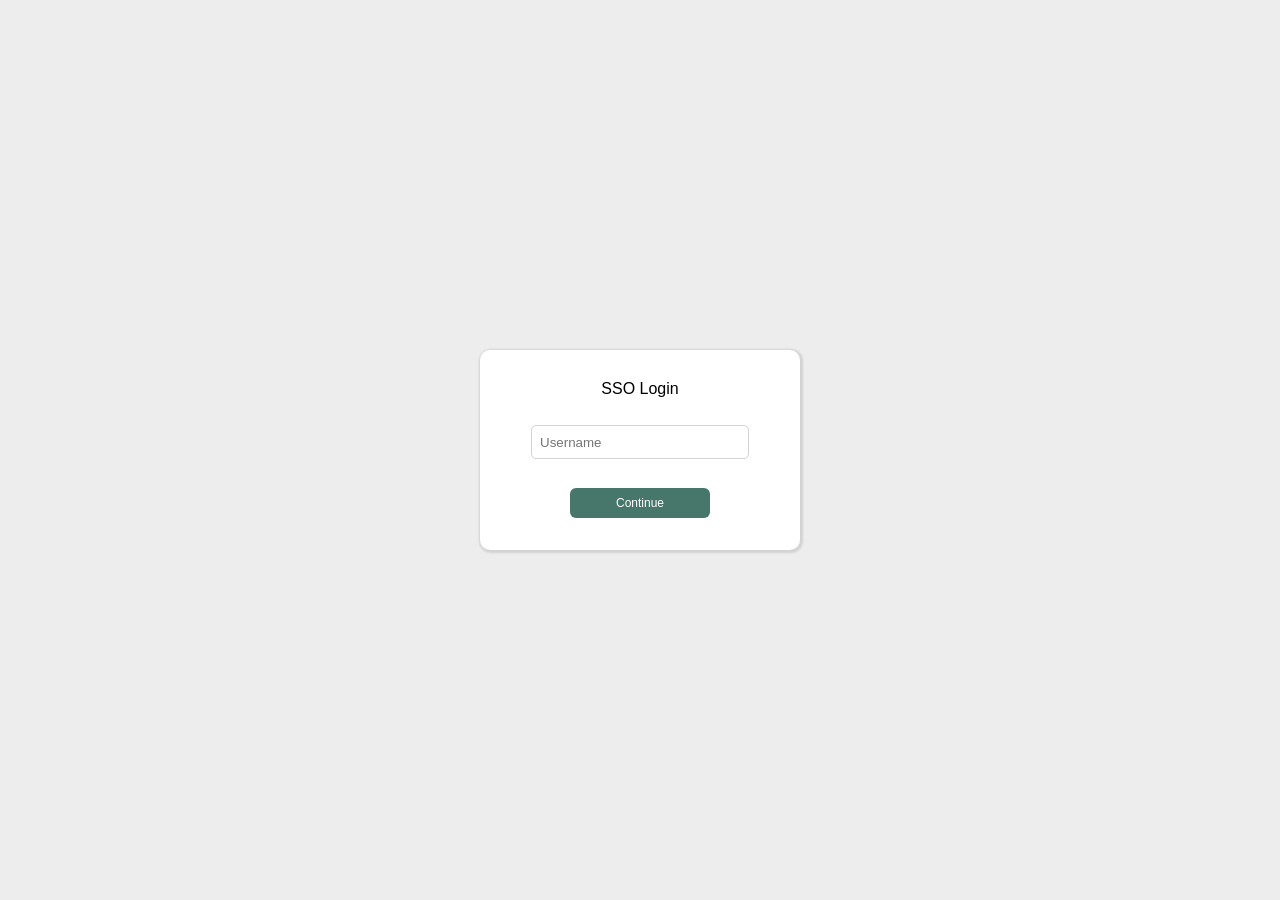
<file: index.html>
<!DOCTYPE html>

<html lang="en">
<head>
    <meta http-equiv="Content-Type" content="text/html; charset=UTF-8" />
    <title>SSO Login - Garlic</title>
    <style>
        body {
            font-family: Arial, Helvetica, sans-serif;
            font-size: 14px;
            margin: 0;
            padding: 0;
            overscroll-behavior: none;
            display: flex;
            flex-direction: column;
            height: 100vh;
            height: 100vh;
            max-height: 100vh;
            min-height: 100vh;
            overflow: hidden;

            display: grid;
            place-items: center;
            background-color: #ededed;
        }

        #login-box{
            height: 140px;
            width: 260px;

            display: flex;
            flex-direction: column;
            align-items: center;

            background-color: white;
            border-radius: 10px;
            box-shadow: 1px 1px 2px 2px lightgray;
            padding: 30px;

            justify-content: space-between;
        }

        #login-header{
            font-size: 16px;
        }

        #username {
            height: 2.3em;
            width: 200px;

            border-radius: 5px;
            border: 1px solid lightgrey;

            padding-left: 8px;
            padding-right: 8px;
            margin: 10px;
        }

        #login-btn {
            font-size: 12px;
            border-radius: 6px;
            border: none;
            padding: 8px 10px;

            color: white;
            width: 140px;
            background-color: #47766b;
            margin: 2px;

        }
        
    </style>
</head>

<script type="text/javascript" src="https://alcdn.msauth.net/browser/2.8.0/js/msal-browser.min.js"></script>
<script src="./garlicSSO.js"></script>

<body>
    <div id="login-box">
        <span id="login-header">SSO Login</span>
        <div id="username-box">
            <input id="username" type="text" placeholder="Username"/>
        </div>

        <button id="login-btn" tabindex="-1">
            <span class="msg">Continue</span>
            <div class="btn-loader small-loader hidden"></div>
        </button>
    </div>
</body>
</file>
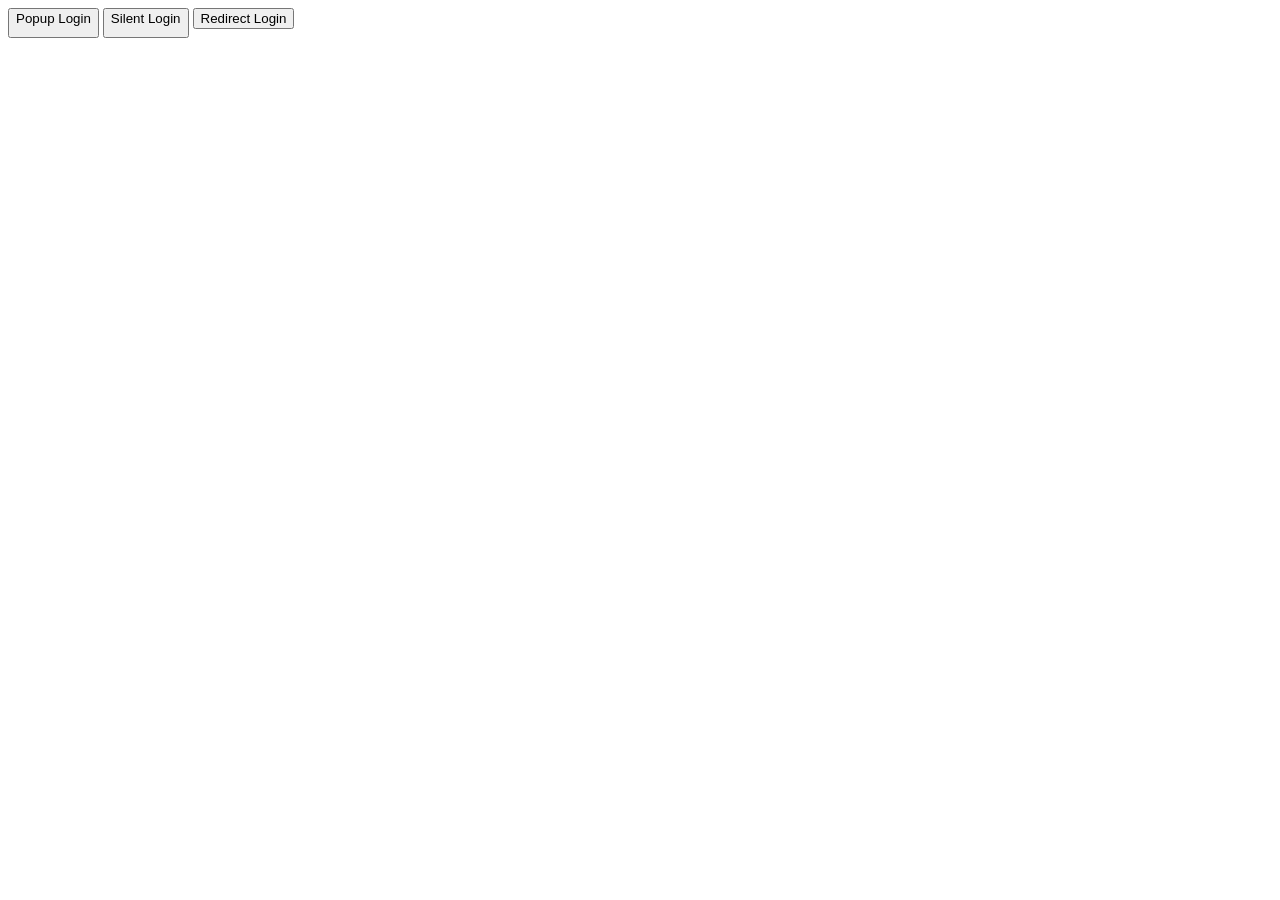
<file: 3button_Test.html>
<!-- 
	Page:  redirectSSO.shtml
	Created:  07/28/25 [DRL]
	Description:  SSO redirect page (Microsoft returns result of SSO here)
-->

<!DOCTYPE html>
<html lang="en">
	<head>
		<meta name="viewport" content="width=device-width, initial-scale=1" />
		<meta http-equiv="Content-Type" content="text/html; charset=UTF-8" />
		<script type="text/javascript" src="https://alcdn.msauth.net/browser/2.35.0/js/msal-browser.min.js"></script>
        
		<script src="redirectSSO.js"></script>
		<title>SSO Redirect</title>
	</head>
	<body>
		<button id="login-btn" style="padding-bottom:10px;" type="button">Popup Login</button>
		<button id="silent-btn" style="padding-bottom:10px;" type="button">Silent Login</button>
		<button id="redirect-btn" type="button">Redirect Login</button>
	</body>
</html>
</file>
